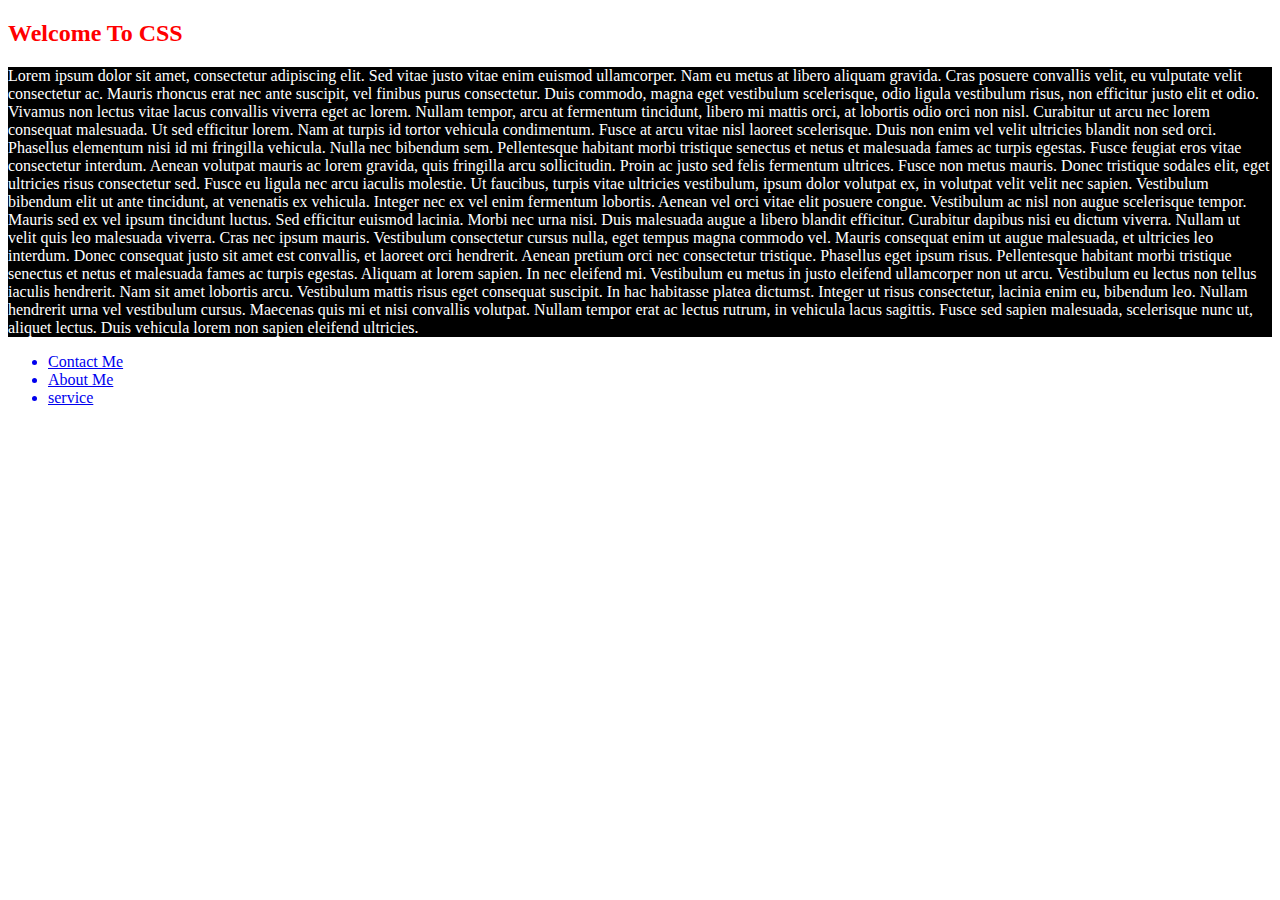
<file: index.html>
<!DOCTYPE html>
<html lang="en">
<head>
    <meta charset="UTF-8">
    <meta name="viewport" content="width=device-width, initial-scale=1.0">
    <title>my forth Assignment</title>
    <link rel="stylesheet" href="./all_css/styling.css"></link>
</head>
<body>
<h2 style="color: red;">Welcome To CSS</h2>
<div>
    <p class="paragraph">
        Lorem ipsum dolor sit amet, consectetur adipiscing elit. Sed vitae justo vitae enim euismod ullamcorper. Nam eu metus at libero aliquam gravida. Cras posuere convallis velit, eu vulputate velit consectetur ac. Mauris rhoncus erat nec ante suscipit, vel finibus purus consectetur. Duis commodo, magna eget vestibulum scelerisque, odio ligula vestibulum risus, non efficitur justo elit et odio. Vivamus non lectus vitae lacus convallis viverra eget ac lorem. Nullam tempor, arcu at fermentum tincidunt, libero mi mattis orci, at lobortis odio orci non nisl. Curabitur ut arcu nec lorem consequat malesuada. Ut sed efficitur lorem. Nam at turpis id tortor vehicula condimentum. Fusce at arcu vitae nisl laoreet scelerisque. Duis non enim vel velit ultricies blandit non sed orci.
        Phasellus elementum nisi id mi fringilla vehicula. Nulla nec bibendum sem. Pellentesque habitant morbi tristique senectus et netus et malesuada fames ac turpis egestas. Fusce feugiat eros vitae consectetur interdum. Aenean volutpat mauris ac lorem gravida, quis fringilla arcu sollicitudin. Proin ac justo sed felis fermentum ultrices. Fusce non metus mauris. Donec tristique sodales elit, eget ultricies risus consectetur sed. Fusce eu ligula nec arcu iaculis molestie. Ut faucibus, turpis vitae ultricies vestibulum, ipsum dolor volutpat ex, in volutpat velit velit nec sapien. Vestibulum bibendum elit ut ante tincidunt, at venenatis ex vehicula. Integer nec ex vel enim fermentum lobortis.
        Aenean vel orci vitae elit posuere congue. Vestibulum ac nisl non augue scelerisque tempor. Mauris sed ex vel ipsum tincidunt luctus. Sed efficitur euismod lacinia. Morbi nec urna nisi. Duis malesuada augue a libero blandit efficitur. Curabitur dapibus nisi eu dictum viverra. Nullam ut velit quis leo malesuada viverra. Cras nec ipsum mauris. Vestibulum consectetur cursus nulla, eget tempus magna commodo vel. Mauris consequat enim ut augue malesuada, et ultricies leo interdum. Donec consequat justo sit amet est convallis, et laoreet orci hendrerit. Aenean pretium orci nec consectetur tristique. Phasellus eget ipsum risus.
        Pellentesque habitant morbi tristique senectus et netus et malesuada fames ac turpis egestas. Aliquam at lorem sapien. In nec eleifend mi. Vestibulum eu metus in justo eleifend ullamcorper non ut arcu. Vestibulum eu lectus non tellus iaculis hendrerit. Nam sit amet lobortis arcu. Vestibulum mattis risus eget consequat suscipit. In hac habitasse platea dictumst. Integer ut risus consectetur, lacinia enim eu, bibendum leo. Nullam hendrerit urna vel vestibulum cursus. Maecenas quis mi et nisi convallis volutpat. Nullam tempor erat ac lectus rutrum, in vehicula lacus sagittis. Fusce sed sapien malesuada, scelerisque nunc ut, aliquet lectus. Duis vehicula lorem non sapien eleifend ultricies. 
    </p>
    <ul>
        <a href="./pages/contact.html"><li>Contact Me</li></a>
        <a href="./pages/about.html"><li>About Me</li></a>
        <a href="./pages/services.html"><li>service</li></a>
    </ul>
</div>
</body>
</html>
</file>
<file: all_css/styling.css>
.paragraph{
    background-color: black;
    color: #ffffff;
}
.attribute{
    background-color: red;
}
</file>
